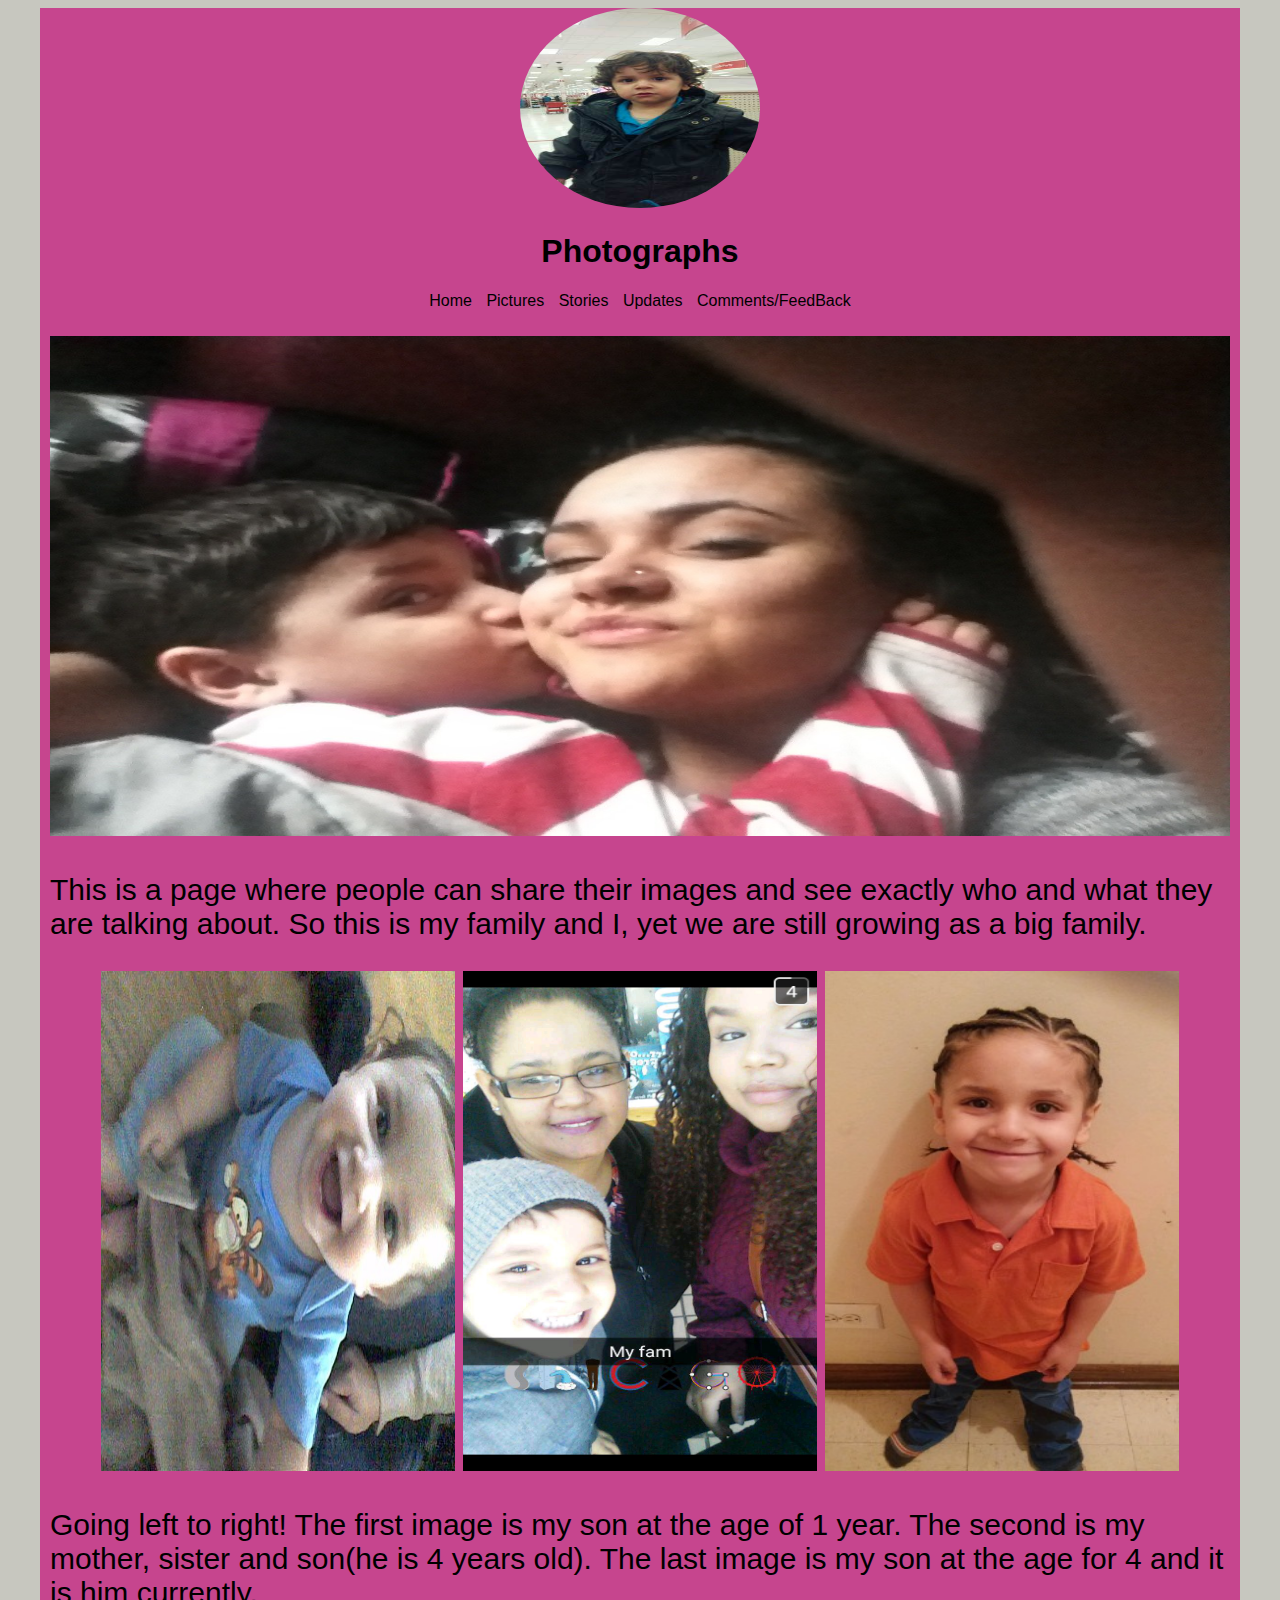
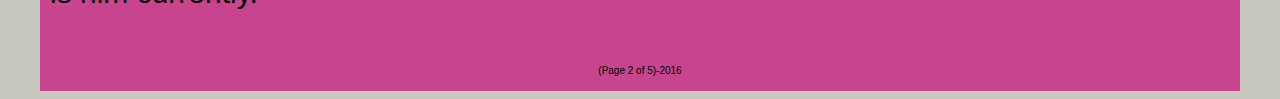
<file: photos.html>
<!DOCTYPE html>
<html>
<head>
    <title>Life Stories</title>
    <link rel="stylesheet" type="text/css" href="style.css">
</head>
<body>

<div id="Bob" class="container">

    <header>

        <img src="Images/Young.jpg" class="logo">
        <h1 class="headline">Photographs</h1>

        <nav>
            <ul>
                <li><a href="index.html">Home</a></li>
                <li><a href="photos.html">Pictures</a></li>
                <li><a href="story.html">Stories</a></li>
                <li><a href="status.html">Updates</a></li>
                <li><a href="Reports.html">Comments/FeedBack</a></li>
            </ul>
        </nav>
    </header>

    <main>
        <img src="Images/Son_I.jpg" id="CatEyes">
        
        <p>This is a page where people can share their images and see exactly who and what they are talking about. So this is my family and I, yet we are still growing as a big family.</p><center>

    <img src="Images/Baby.jpg" id="Baby">
    <img src="Images/Family.jpg"id="Family">
    <img src="Images/Four.jpg" id="Four">
   </center>
   <p> Going left to right! The first image is my son at the age of 1 year. The second is my mother, sister and son(he is 4 years old). The last image is my son at the age for 4 and it is him currently. </p>
    </main>
    <!-- main content ends, footer begins -->
   
    <footer>
        <p> (Page 2 of 5)-2016</p>
    </footer>
<!-- containing div ends -->
</div>
</file>
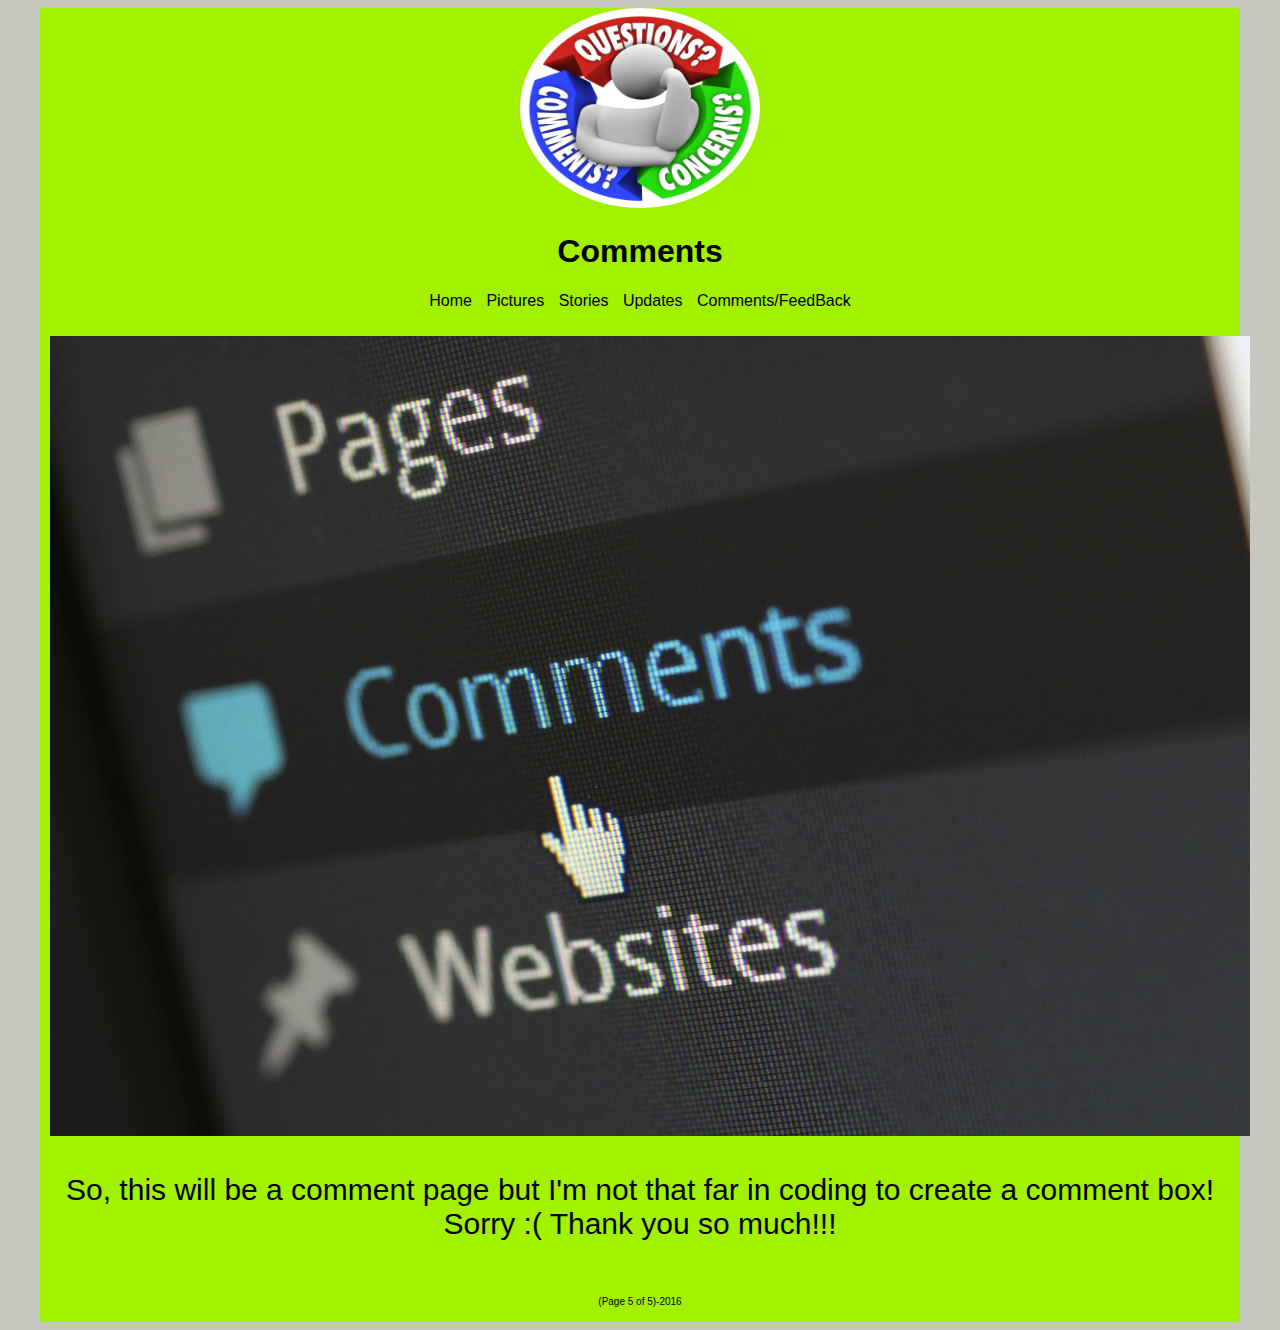
<file: Reports.html>
<!DOCTYPE html>
<html>
<head>
	<title>Life Stories</title>
	<link rel="stylesheet" type="text/css" href="style.css">
</head>
<body>

<div id="Common" class="container">

    <header>

        <img src="Images/Questions.jpg" class="logo">
        <h1 class="headline">Comments</h1>

        <nav>
            <ul>
                <li><a href="index.html">Home</a></li>
                <li><a href="photos.html">Pictures</a></li>
                <li><a href="story.html">Stories</a></li>
                <li><a href="status.html">Updates</a></li>
                <li><a href="Reports.html">Comments/FeedBack</a></li>
            </ul>
        </nav>
    </header>

    <main>
        <img src="Images/Comments.jpg" id="Comments" >
        
        <p>
         
       <center>So, this will be a comment page but I'm not that far in coding to create a comment box! Sorry :(
       
       Thank you so much!!!</center>

        </p>
    </main>
    <!-- main content ends, footer begins -->
   
    <footer>
        <p> (Page 5 of 5)-2016</p>
    </footer>
<!-- containing div ends -->
</div>
</file>
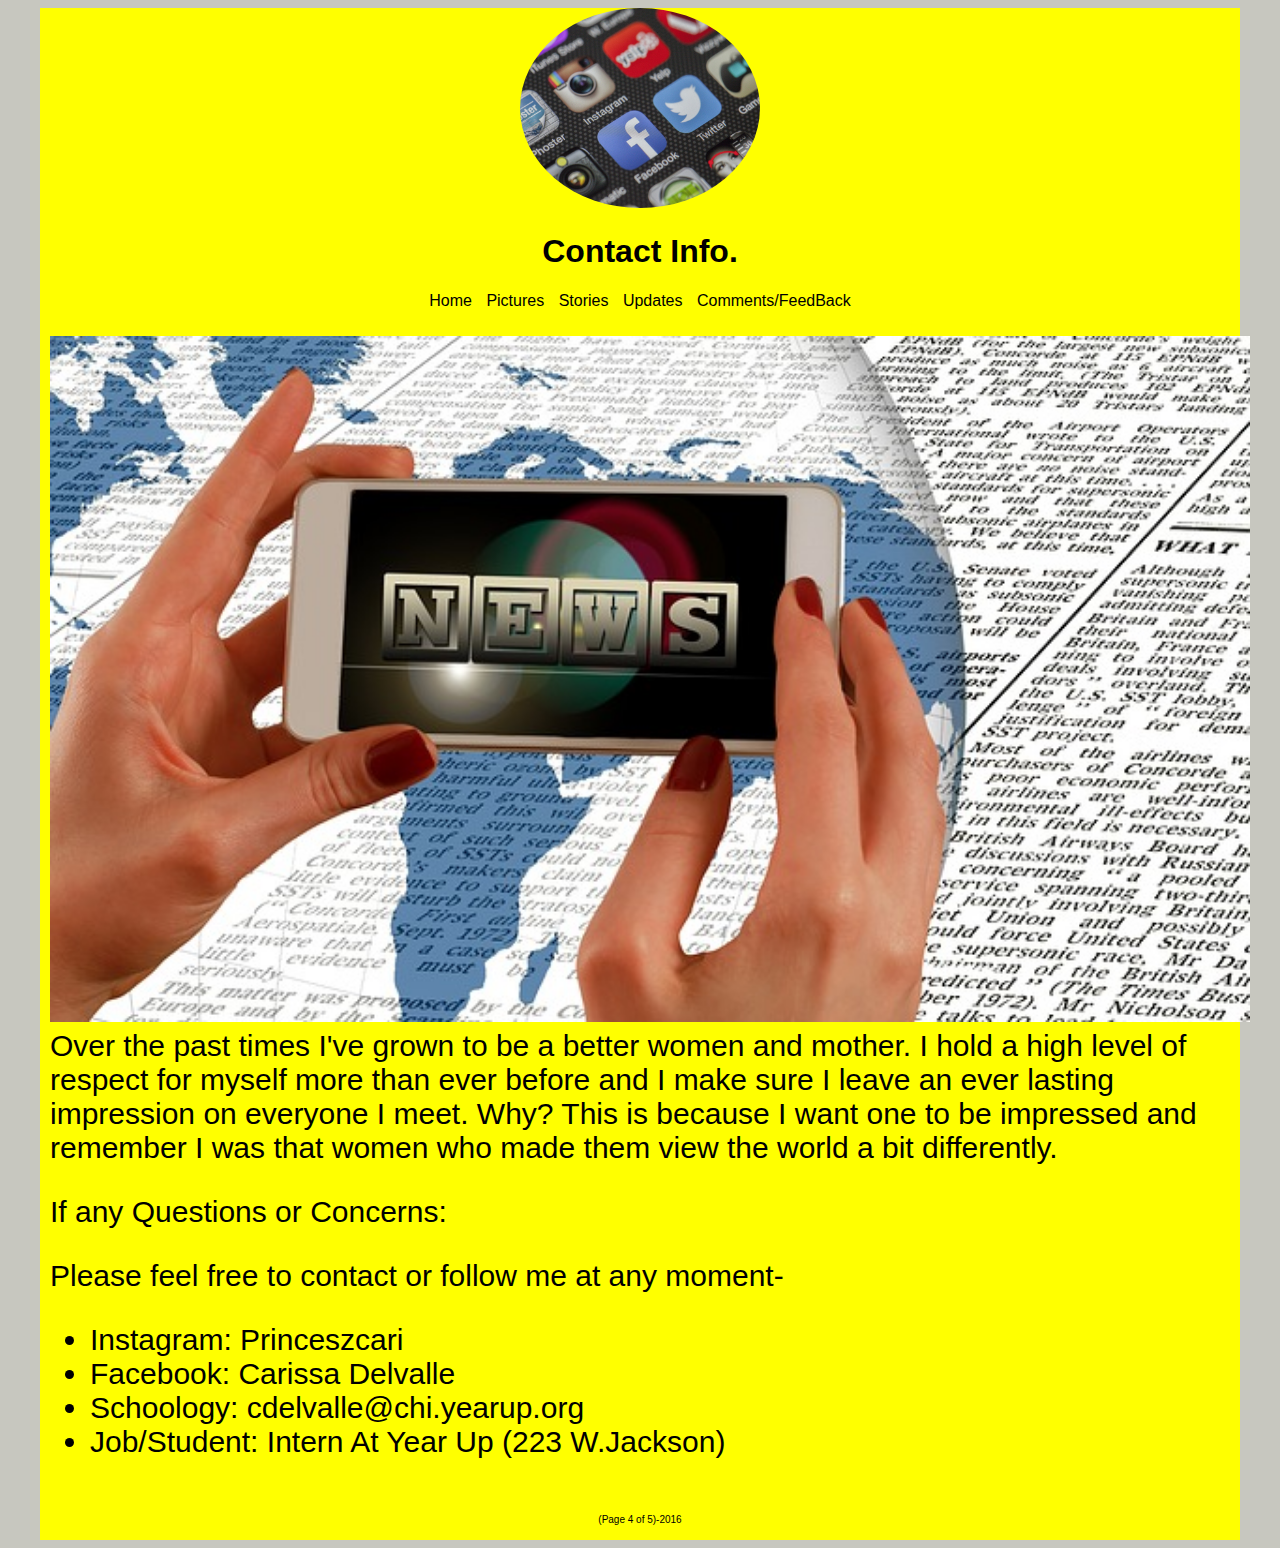
<file: status.html>
<!DOCTYPE html>
<html>
<head>
	<title>Life Stories</title>
	<link rel="stylesheet" type="text/css" href="style.css">
</head>
<body>

<div id="Tim" class="container">

    <header>

        <img src="Images/Social_media.jpg" class="logo">
        <h1 class="headline">Contact Info.</h1>

        <nav>
            <ul>
                <li><a href="index.html">Home</a></li>
                <li><a href="photos.html">Pictures</a></li>
                <li><a href="story.html">Stories</a></li>
                <li><a href="status.html">Updates</a></li>
                <li><a href="Reports.html">Comments/FeedBack</a></li>
            </ul>
        </nav>
    </header>

    <main>
        <img src="Images/News.jpg" id="News">

        Over the past times I've grown to be a better women and mother. I hold a high level of respect for myself more than ever before and I make sure I leave an ever lasting impression on everyone I meet. Why? This is because I want one to be impressed and remember I was that women who made them view the world a bit differently.
        
        <p>If any Questions or Concerns: </p>
        <p>Please feel free to contact or follow me at any moment-</p>
        <ul><li>Instagram: Princeszcari</li>
        <li>Facebook: Carissa Delvalle</li>
        <li>Schoology: cdelvalle@chi.yearup.org</li>
        <li>Job/Student: Intern At Year Up (223 W.Jackson)</li>
        </ul>
    </main>
    <!-- main content ends, footer begins -->
   
    <footer>
        <p> (Page 4 of 5)-2016</p>
    </footer>
<!-- containing div ends -->
</div>
</file>
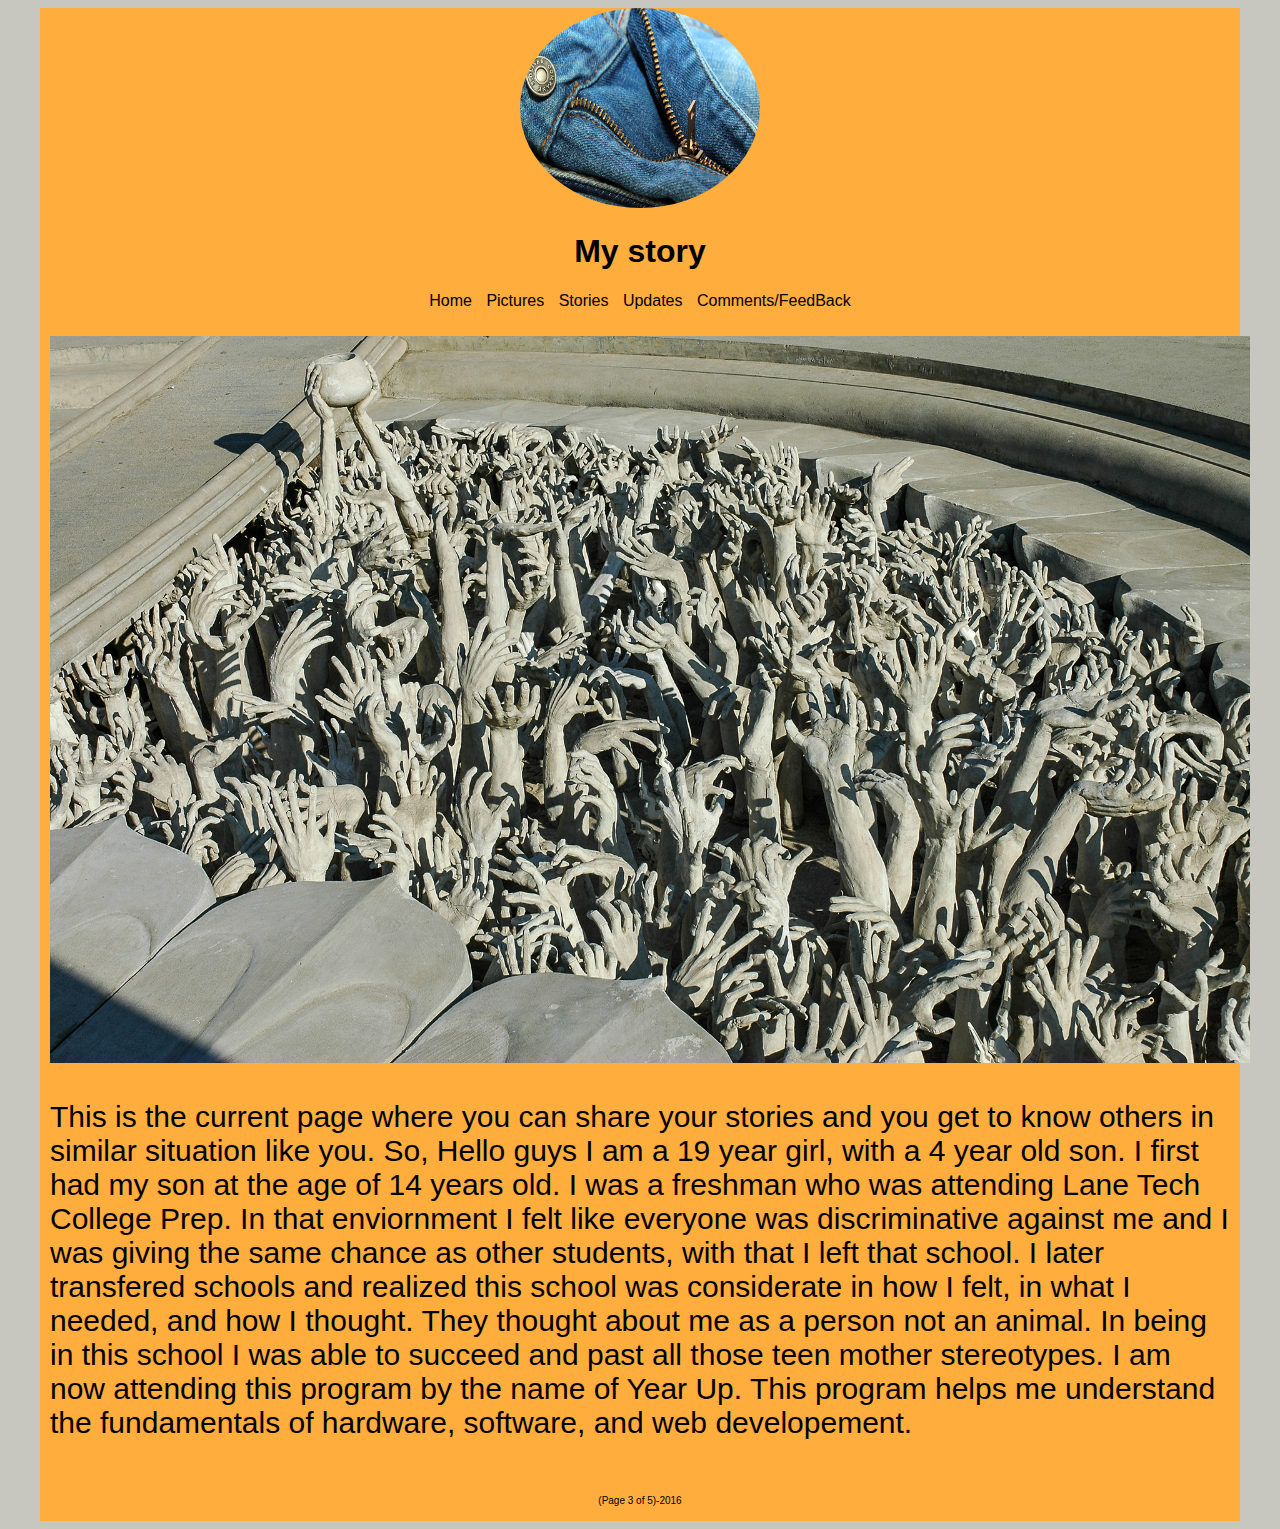
<file: story.html>
<!DOCTYPE html>
<html>
<head>
	<title>Life Stories</title>
	<link rel="stylesheet" type="text/css" href="style.css">
</head>
<body>

<div id="Sam" class="container">

    <header>

        <img src="Images/Blue_Jeans.jpg" class="logo">
        <h1 class="headline">My story</h1>

        <nav>
            <ul>
                <li><a href="index.html">Home</a></li>
                <li><a href="photos.html">Pictures</a></li>
                <li><a href="story.html">Stories</a></li>
                <li><a href="status.html">Updates</a></li>
                <li><a href="Reports.html">Comments/FeedBack</a></li>
            </ul>
        </nav>
    </header>

    <main>
        <img src="Images/Struggles.jpg" id="Stuggles">
        
        <p>This is the current page where you can share your stories and you get to know others in similar situation like you.
        So, Hello guys I am a 19 year girl, with a 4 year old son. I first had my son at the age of 14 years old. I was a freshman who was attending Lane Tech College Prep. In that enviornment I felt like everyone was discriminative against me and I was giving the same chance as other students, with that I left that school. I later transfered schools and realized this school was considerate in how I felt, in what I needed, and how I thought. They thought about me as a person not an animal. In being in this school I was able to succeed and past all those teen mother stereotypes. I am now attending this program by the name of Year Up. This program helps me understand the fundamentals of hardware, software, and web developement.</p>
    </main>
    <!-- main content ends, footer begins -->
   
    <footer>
        <p> (Page 3 of 5)-2016</p>
    </footer>
<!-- containing div ends -->
</div>
</file>
<file: style.css>
body {
    font-family: Arial, sans-serif;
    background-color: #C7C7BF;
}

.container {
    background-color: #03BEF3;
    width: 1200px; 
    margin: 0 auto; 
}

.common {
    background-color: #BCE784;
}


.logo {
    width: 20%;
    height: 200px;
    border-radius: 50%;
}

header, footer {
    text-align: center;
}

nav ul {
    list-style-type: none;
    padding: 0;
}

nav li {
    display: inline;
    padding: 5px;
}

nav a:active, nav a:hover, nav a:visited, nav a:link {
    text-decoration: none;
    color: #000000;
}

nav a:hover {
    font-weight: bold;
    background-color: #cccccc;
    text-decoration: underline;
}

#CatEyes {
    width: 100%;
    height: 500px;
}

#Bob {
    background-color: #C6458E;
}

#Sam {
    background-color: #FFAD3D; 
}

#Tim {
    background-color: #FFFF00;
}

#Common {
    background-color: #A1F100;
}

#Stuggles {
    width: 1200px; 
    margin: 0 auto
}

#News {
    width: 1200px; 
    margin: 0 auto;
}

#Comments {
     width: 1200px; 
    margin: 0 auto
}

#Baby {
width: 30%;
    height: 500px;
}

#Family {
width: 30%;
    height: 500px;
}

#Four {
width: 30%;
    height: 500px;
}

#Me {
width: 50%;
    height: 500px;
   
}

footer {
    font-size: 10px;
    padding: 5px 0;
}

main {
    font-size: 30px;
    font-style: arial;
    padding: 10px;
    display: inline, center;
    margin: 0 auto;
}
</file>
